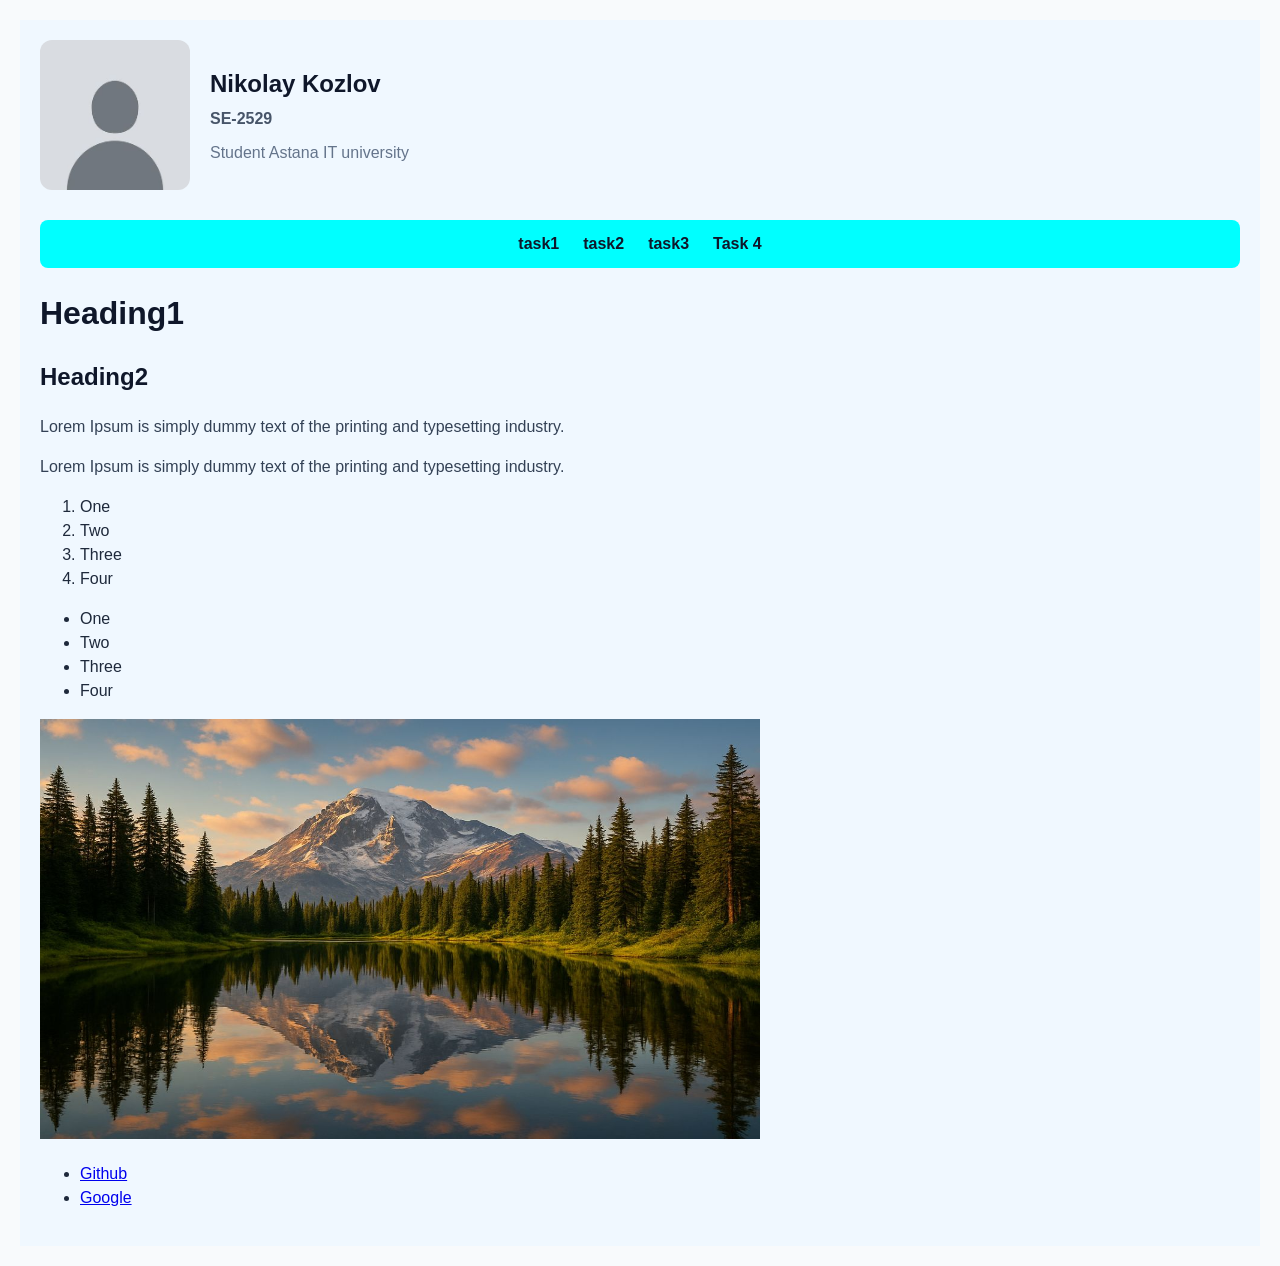
<file: index.html>
<!DOCTYPE html>
<html>
<head>
    <meta charset="UTF-8">
    <meta name="viewport" content="width=device-width, initial-scale=1.0">
    <title>Task 1 - Assignment 1</title>
    <link rel="stylesheet" href="styles.css">
</head>
<body>
    <div class="main-div">
        <div class="profile-card">
            <img src="images/userimage.jpg" alt="default user avatar" class="profile-avatar">
            <div class="profile-info">
                <h2>Nikolay Kozlov</h2>
                <h4>SE-2529</h4>
                <p>Student Astana IT university</p>
            </div>
        </div>
        <nav class="tasks">
            <ul>
                <li><a href="index.html">task1</a></li>
                <li><a href="task2.html">task2</a></li>
                <li><a href="task3.html">task3</a></li>
                <li><a href="task4.html">Task 4</a></li>
            </ul>
        </nav>
        <div class="task1">
            <h1>Heading1</h1>
            <h2>Heading2</h2>
            <p>Lorem Ipsum is simply dummy text of the printing and typesetting industry.<br></p>
            <p>Lorem Ipsum is simply dummy text of the printing and typesetting industry.</p>
            <ol>
                <li>One</li>
                <li>Two</li>
                <li>Three</li>
                <li>Four</li>
            </ol>
            <ul>
                <li>One</li>
                <li>Two</li>
                <li>Three</li>
                <li>Four</li>
            </ul>
            <img src="images/nature.jpg" alt="nature" width="720px" height="420px">
            <ul>
                <li><a href="https://github.com/NikolayKozlovAitu">Github</a></li>
                <li><a href="https://www.google.ru/index.html">Google</a></li>
            </ul>
        </div>
    </div>
</body>
</html>
</file>
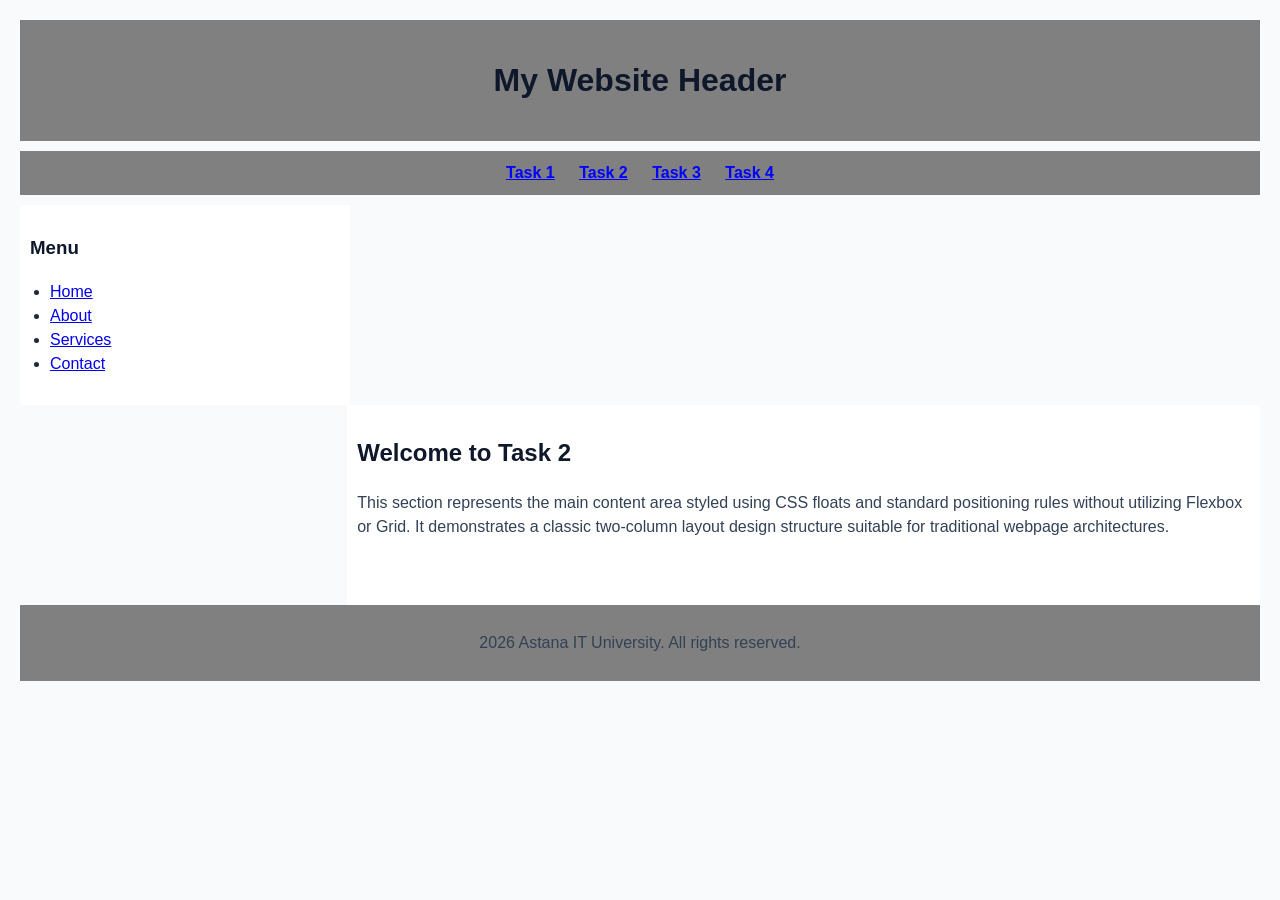
<file: task2.html>
<!DOCTYPE html>
<head>
    <meta charset="UTF-8">
        <title>Task 2 - Assignment 1</title>
    <link rel="stylesheet" href="styles.css">
</head>
<body>
<div class="header-section">
    <h1>My Website Header</h1>
</div>

<div class="navbar-section">
    <a href="index.html">Task 1</a>
    <a href="task2.html">Task 2</a>
    <a href="task3.html">Task 3</a>
    <a href="task4.html">Task 4</a>
</div>
<div class="content-container">
    <div class="sidebar-menu">
        <h3>Menu</h3>
        <ul>
            <li><a href="#">Home</a></li>
            <li><a href="#">About</a></li>
            <li><a href="#">Services</a></li>
            <li><a href="#">Contact</a></li>
        </ul>
    </div>

    <div class="main-content">
        <h2>Welcome to Task 2</h2>
        <p>This section represents the main content area styled using CSS floats and standard positioning rules without utilizing Flexbox or Grid. It demonstrates a classic two-column layout design structure suitable for traditional webpage architectures.</p>
    </div>

</div>

<div class="footer-section">
    <p>2026 Astana IT University. All rights reserved.</p>
</div>
</body>
</html>
</file>
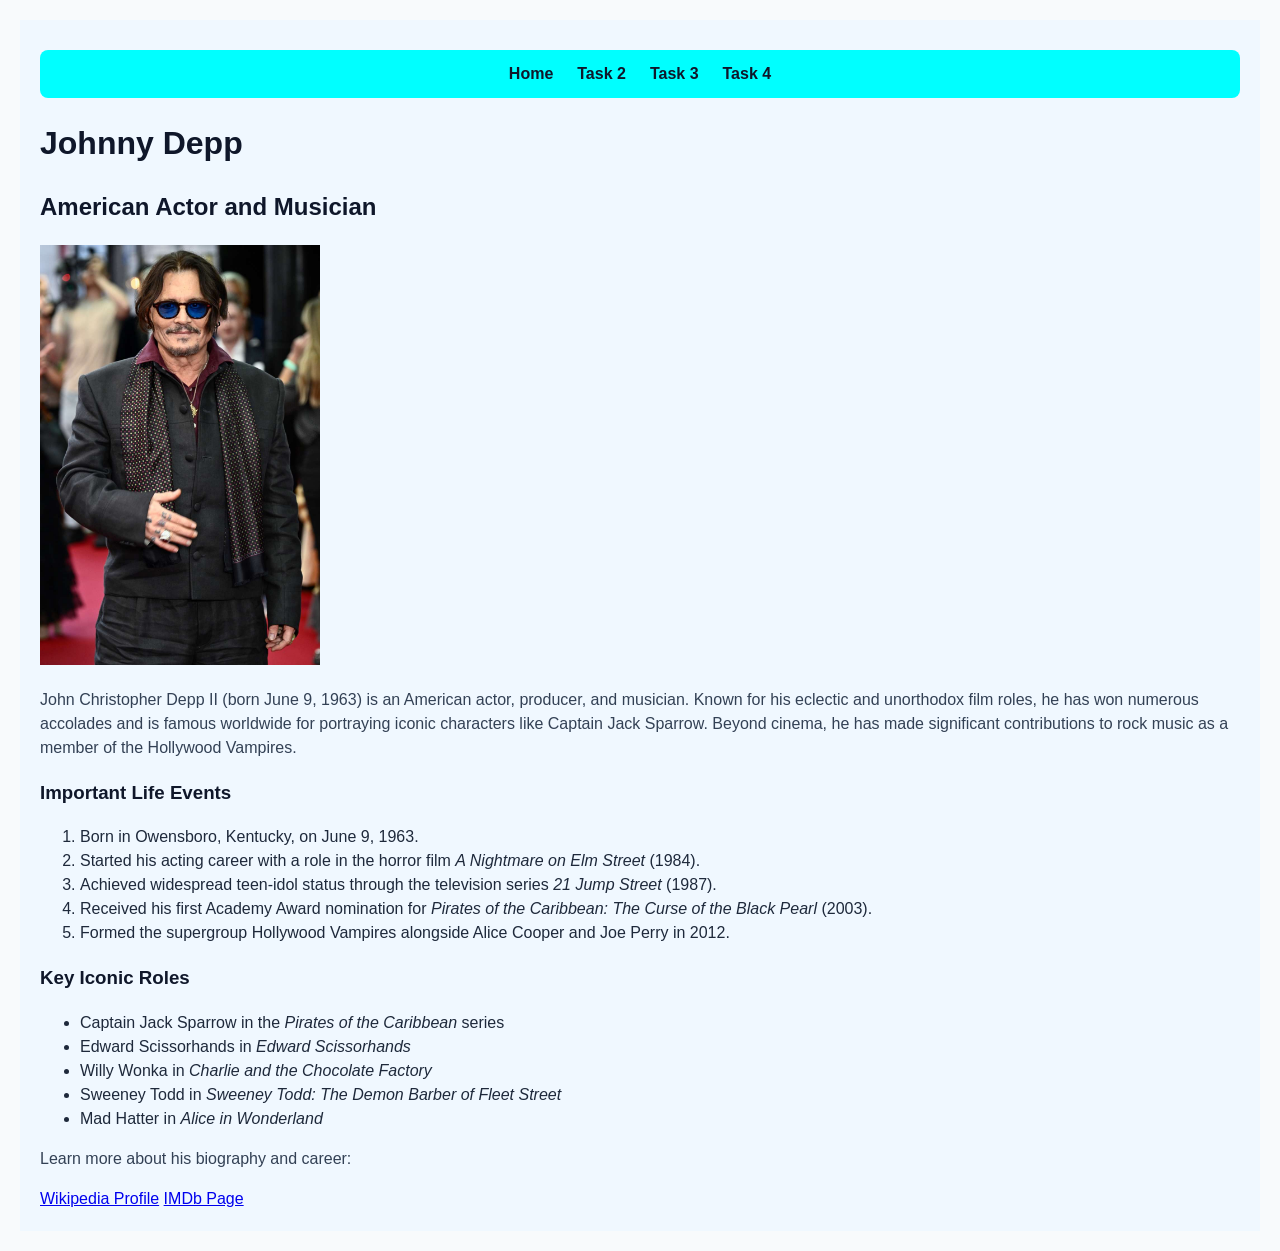
<file: task3.html>
<!DOCTYPE html>
<head>
  <meta charset="UTF-8">
  <meta name="viewport" content="width=device-width, initial-scale=1.0">
  <title>Task 3 - Assignment 1</title>
  <link rel="stylesheet" href="styles.css">
</head>
<body>

<div class="main-div">
  <div class="tasks">
    <ul>
      <li><a href="index.html">Home</a></li>
      <li><a href="task2.html">Task 2</a></li>
      <li><a href="task3.html">Task 3</a></li>
      <li><a href="task4.html">Task 4</a></li>
    </ul>
  </div>

  <div class="tribute-header">
    <h1>Johnny Depp</h1>
    <h2>American Actor and Musician</h2>
  </div>

  <div class="tribute-content">
    <div class="tribute-bio">
      <img src="images/johnydepq.jpg" alt="Johnny Depp portrait" idth="720px" height="420px">
      <p>
        John Christopher Depp II (born June 9, 1963) is an American actor, producer, and musician.
        Known for his eclectic and unorthodox film roles, he has won numerous accolades and is famous
        worldwide for portraying iconic characters like Captain Jack Sparrow. Beyond cinema, he has made
        significant contributions to rock music as a member of the Hollywood Vampires.
      </p>
    </div>

    <div class="tribute-section">
      <h3>Important Life Events</h3>
      <ol>
        <li>Born in Owensboro, Kentucky, on June 9, 1963.</li>
        <li>Started his acting career with a role in the horror film <i>A Nightmare on Elm Street</i> (1984).</li>
        <li>Achieved widespread teen-idol status through the television series <i>21 Jump Street</i> (1987).</li>
        <li>Received his first Academy Award nomination for <i>Pirates of the Caribbean: The Curse of the Black Pearl</i> (2003).</li>
        <li>Formed the supergroup Hollywood Vampires alongside Alice Cooper and Joe Perry in 2012.</li>
      </ol>
    </div>

    <div class="tribute-section">
      <h3>Key Iconic Roles</h3>
      <ul>
        <li>Captain Jack Sparrow in the <i>Pirates of the Caribbean</i> series</li>
        <li>Edward Scissorhands in <i>Edward Scissorhands</i></li>
        <li>Willy Wonka in <i>Charlie and the Chocolate Factory</i></li>
        <li>Sweeney Todd in <i>Sweeney Todd: The Demon Barber of Fleet Street</i></li>
        <li>Mad Hatter in <i>Alice in Wonderland</i></li>
      </ul>
    </div>

    <div class="tribute-links">
      <p>Learn more about his biography and career:</p>
      <a href="https://en.wikipedia.org/wiki/Johnny_Depp" target="_blank" class="wiki-btn">Wikipedia Profile</a>
      <a href="https://www.imdb.com/name/nm0000136/" target="_blank">IMDb Page</a>
    </div>
  </div>

</div>

</body>
</html>
</file>
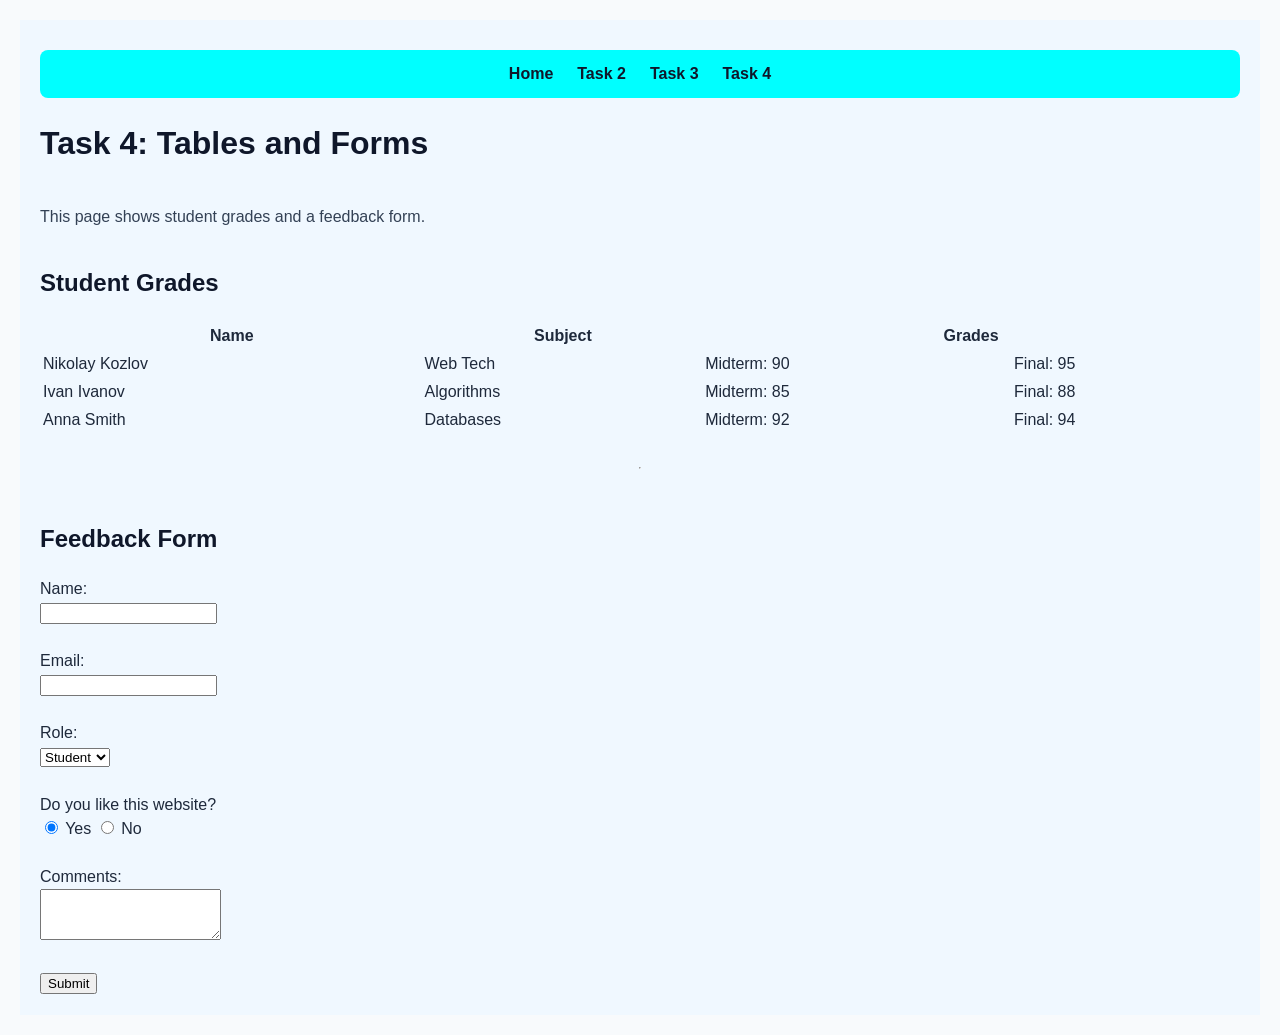
<file: task4.html>
<!DOCTYPE html>
<head>
    <meta charset="UTF-8">
    <meta name="viewport" content="width=device-width, initial-scale=1.0">
    <title>Task 4 - Assignment 1</title>
    <link rel="stylesheet" href="styles.css">
</head>
<body>

<div class="main-div">
    <div class="tasks">
        <ul>
            <li><a href="index.html">Home</a></li>
            <li><a href="task2.html">Task 2</a></li>
            <li><a href="task3.html">Task 3</a></li>
            <li><a href="task4.html">Task 4</a></li>
        </ul>
    </div>

    <h1 id="main-heading">Task 4: Tables and Forms</h1>
    <p>This page shows student grades and a feedback form.</p>

    <h2>Student Grades</h2>
    <table class="grades-table">
        <thead>
        <tr>
            <th>Name</th>
            <th>Subject</th>
            <th colspan="2">Grades</th>
        </tr>
        </thead>
        <tbody>
        <tr>
            <td>Nikolay Kozlov</td>
            <td>Web Tech</td>
            <td>Midterm: 90</td>
            <td>Final: 95</td>
        </tr>
        <tr class="highlight-row">
            <td>Ivan Ivanov</td>
            <td>Algorithms</td>
            <td>Midterm: 85</td>
            <td>Final: 88</td>
        </tr>
        <tr>
            <td>Anna Smith</td>
            <td>Databases</td>
            <td>Midterm: 92</td>
            <td>Final: 94</td>
        </tr>
        </tbody>
    </table>

    <br><hr><br>

    <h2>Feedback Form</h2>
    <form>
        <label for="name">Name:</label><br>
        <input type="text" id="name" name="name" required><br><br>

        <label for="email">Email:</label><br>
        <input type="email" id="email" name="email" required><br><br>

        <label for="role">Role:</label><br>
        <select id="role" name="role">
            <option value="student">Student</option>
            <option value="teacher">Teacher</option>
            <option value="other">Other</option>
        </select><br><br>

        <label>Do you like this website?</label><br>
        <input type="radio" id="yes" name="liked" value="yes" checked>
        <label for="yes">Yes</label>
        <input type="radio" id="no" name="liked" value="no">
        <label for="no">No</label><br><br>

        <label for="comments">Comments:</label><br>
        <textarea id="comments" name="comments" rows="3"></textarea><br><br>

        <button type="submit" class="submit-btn">Submit</button>
    </form>

</div>

</body>
</html>
</file>
<file: styles.css>
body {
    font-family: 'Segoe UI', Tahoma, Geneva, Verdana, sans-serif;
    font-size: 16px;
    line-height: 1.5;
    background-color: #f8fafc;
    color: #1e293b;
    margin: 0;
    padding: 20px;
}

.main-div {
    display: flex;
    flex-direction: column;
    margin: 0 auto;
    max-width: 1200px;
    background-color: aliceblue;
    padding: 20px;
}

.profile-card {
    display: flex;
    align-items: center;
    gap: 20px;
    margin-bottom: 20px;
}

.profile-avatar {
    object-fit: cover;
    border-radius: 12px;
    max-width: 150px;
    height: auto;
}

.profile-info {
    display: flex;
    flex-direction: column;
}

.profile-info h2 {
    margin: 0 0 5px 0;
    color: #0f172a;
}

.profile-info h4 {
    margin: 0 0 10px 0;
    color: #475569;
}

.profile-info p {
    margin: 0;
    color: #64748b;
}

.tasks {
    background-color: aqua;
    width: 100%;
    border-radius: 8px;
    margin-top: 10px;
}

.tasks ul {
    display: flex;
    justify-content: center;
    gap: 24px;
    list-style-type: none;
    margin: 0;
    padding: 12px 0;
}

.tasks a {
    color: #0f172a;
    text-decoration: none;
    font-weight: bold;
}

.tasks a:hover {
    color: #ff4500;
    text-decoration: underline;
}

h1, h2, h3 {
    color: #0f172a;
}

p {
    color: #334155;
}

section {
    margin-bottom: 20px;
}


/* task2 */

.header-section {
    background-color: gray;
    color: white;
    text-align: center;
    padding: 15px;
    margin-bottom: 10px;
}

.navbar-section {
    background-color: gray;
    padding: 10px;
    text-align: center;
    margin-bottom: 10px;
}

.navbar-section a {
    color: blue;
    margin: 0 10px;
    font-weight: bold;
}

.navbar-section a:hover {
    color: red;
}

.content-container {
    margin-bottom: 10px;
}

.sidebar-menu {
    float: left;
    width: 25%;
    background-color: white;
    padding: 10px;
    height: 180px;
}

.sidebar-menu ul {
    list-style-type: disc;
    padding-left: 20px;
    margin: 5px 0;
}

.main-content {
    float: right;
    width: 72%;
    background-color: white;
    padding: 10px;
    height: 180px;
}

.footer-section {
    background-color: gray;
    color: white;
    text-align: center;
    padding: 10px;
    clear: both;
    margin-top: 10px;
}
</file>
